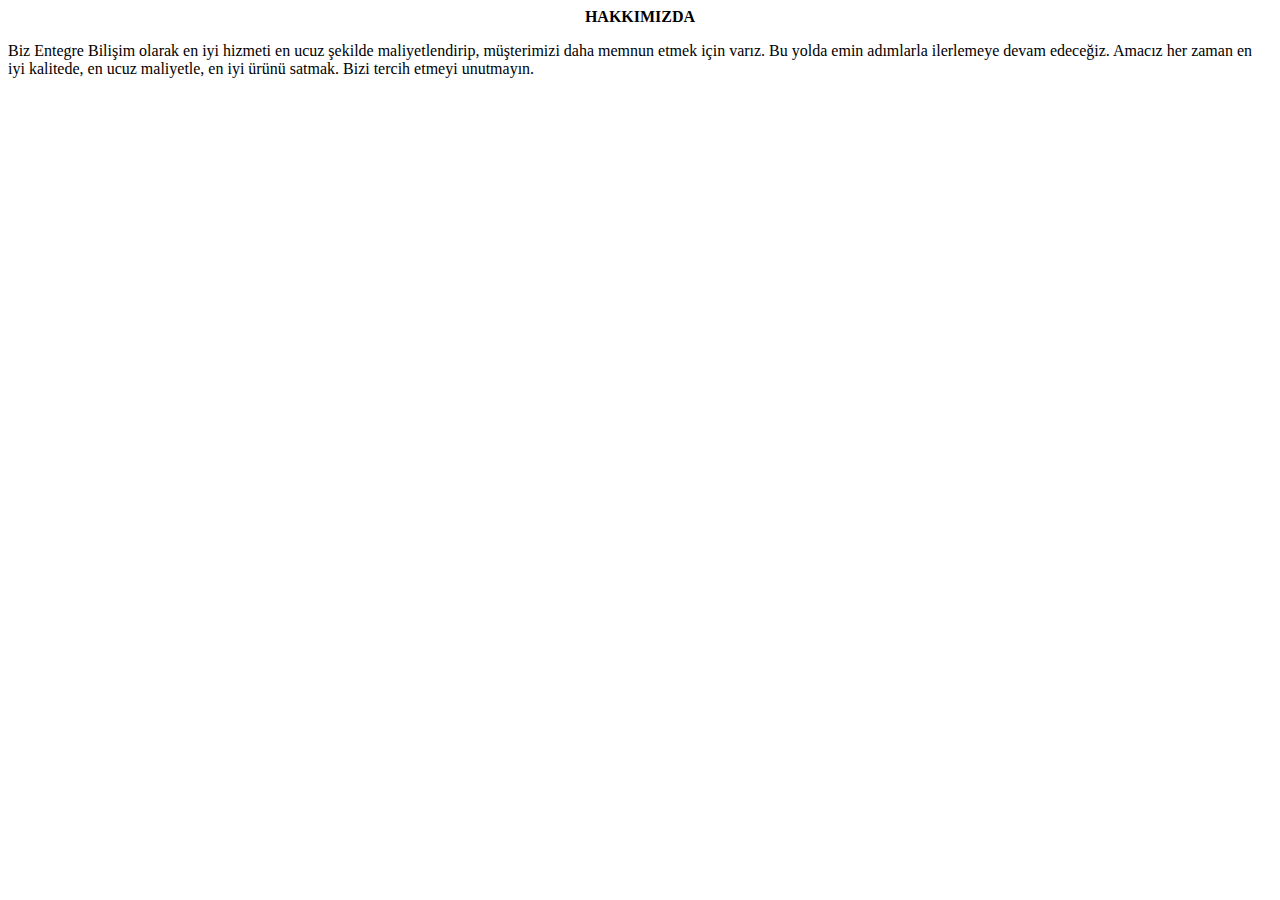
<file: hakkimizda.html>
<html>
<head>
</head>
<body>
<div>
<center><b>HAKKIMIZDA</b></br></center>






<p>Biz Entegre Bilişim olarak en iyi hizmeti en ucuz şekilde maliyetlendirip, müşterimizi daha memnun etmek için varız. Bu yolda emin adımlarla ilerlemeye devam edeceğiz. Amacız her 
zaman en iyi kalitede, en ucuz maliyetle, en iyi ürünü satmak. Bizi tercih etmeyi unutmayın.</p>



</div>
</body>
</file>
